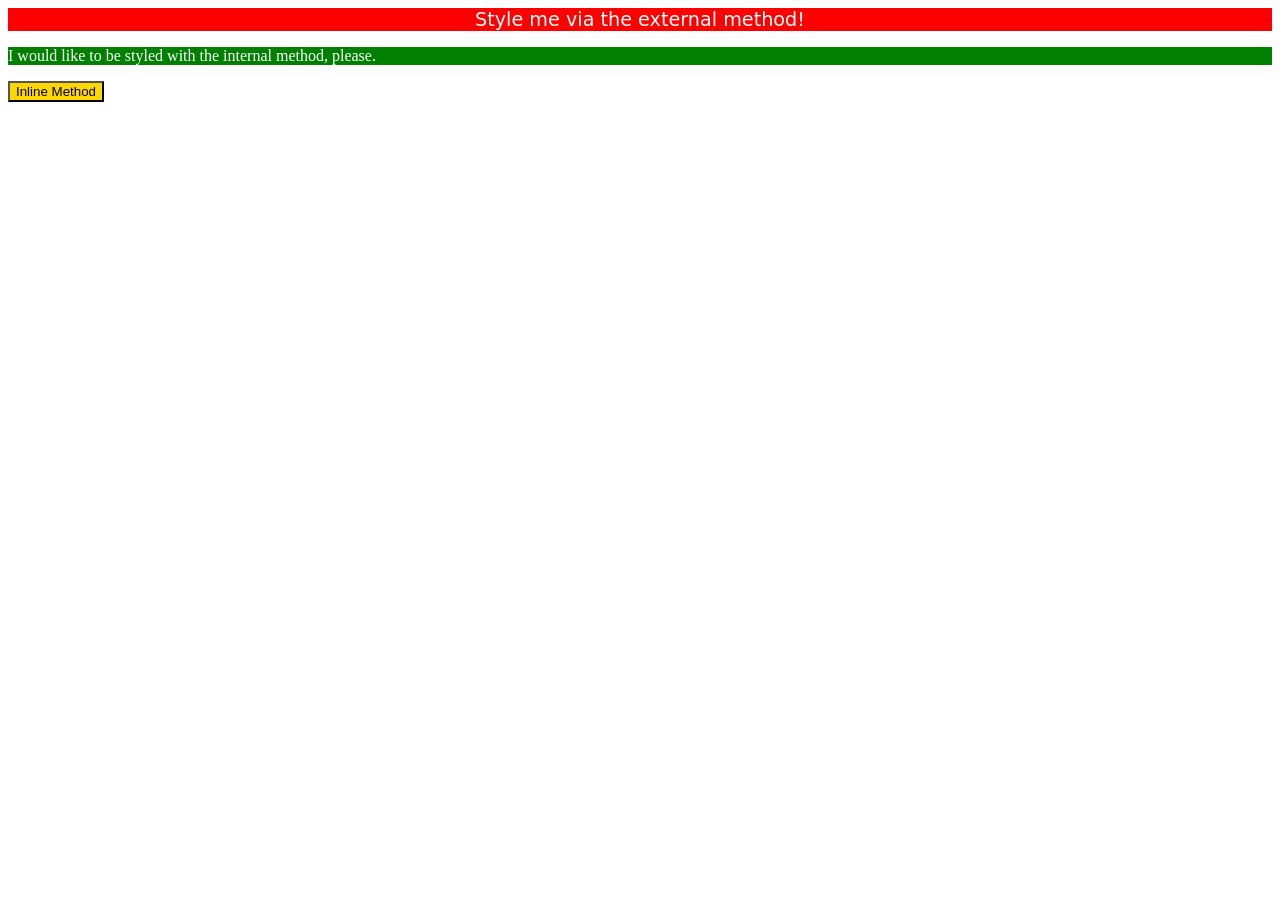
<file: foundations/intro-to-css/01-css-methods/index.html>
<!DOCTYPE html>
<html lang="en">
  <head>
    <meta charset="UTF-8">
    <meta http-equiv="X-UA-Compatible" content="IE=edge">
    <meta name="viewport" content="width=device-width, initial-scale=1.0">
    <link rel="stylesheet" href="style.css">
    <title>Methods for Adding CSS</title>
    <style>
      p {
        background-color: green;
        color: white;
      }
    </style>
  </head>
  <body>
    <div>Style me via the external method!</div>
    <p>I would like to be styled with the internal method, please.</p>
    <button style="background-color: gold;">Inline Method</button>
  </body>
</html>
</file>
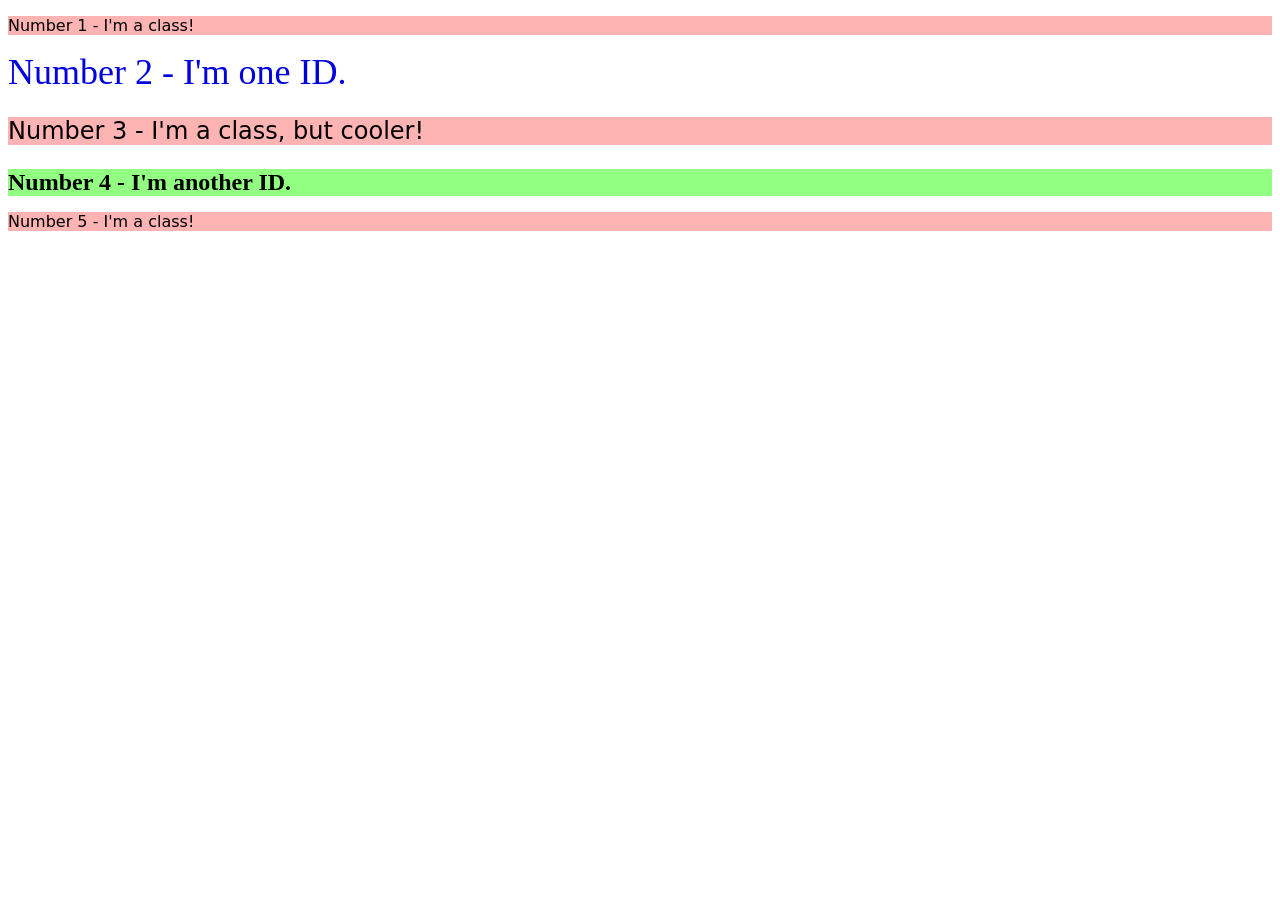
<file: foundations/intro-to-css/02-class-id-selectors/index.html>
<!DOCTYPE html>
<html lang="en">
  <head>
    <meta charset="UTF-8">
    <meta http-equiv="X-UA-Compatible" content="IE=edge">
    <meta name="viewport" content="width=device-width, initial-scale=1.0">
    <title>Class and ID Selectors</title>
    <link rel="stylesheet" href="style.css">
  </head>
  <body>
    <p class="a-class">Number 1 - I'm a class!</p>
    <div id="one-id">Number 2 - I'm one ID.</div>
    <p class="a-class cooler">Number 3 - I'm a class, but cooler!</p>
    <div id="another-id">Number 4 - I'm another ID.</div>
    <p class="a-class">Number 5 - I'm a class!</p>
  </body>
</html>
</file>
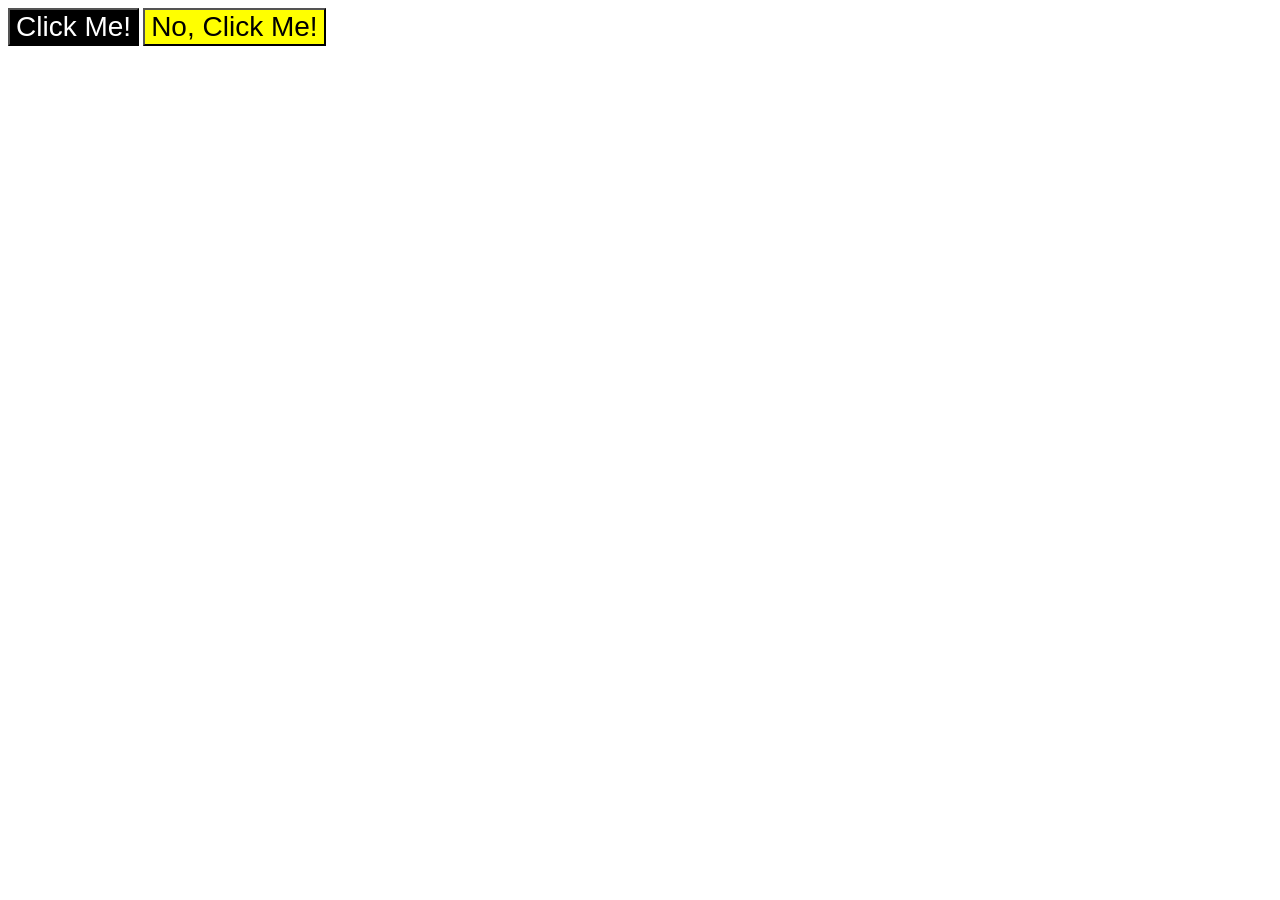
<file: foundations/intro-to-css/03-grouping-selectors/index.html>
<!DOCTYPE html>
<html lang="en">
  <head>
    <meta charset="UTF-8">
    <meta http-equiv="X-UA-Compatible" content="IE=edge">
    <meta name="viewport" content="width=device-width, initial-scale=1.0">
    <title>Grouping Selectors</title>
    <link rel="stylesheet" href="style.css">
  </head>
  <body>
    <button class="first">Click Me!</button>
    <button class="second">No, Click Me!</button>
  </body>
</html>
</file>
<file: foundations/intro-to-css/01-css-methods/style.css>
/* style.css */

div {
    background-color: red;
    color: white;
    text-align: center;
    font-family:system-ui, -apple-system, BlinkMacSystemFont, 'Segoe UI', Roboto, Oxygen, Ubuntu, Cantarell, 'Open Sans', 'Helvetica Neue', sans-serif;
    font-size: larger;
}
</file>
<file: foundations/intro-to-css/02-class-id-selectors/style.css>
/* Add CSS Styling */

.a-class {
    background-color: rgb(255, 180, 180);
    font-family: Verdana, "DejaVu Sans", sans-serif;
}

.cooler {
    font-size: 24px;
}

#one-id {
    font-size: 36px;
    color: rgb(0, 0, 225);
}

#another-id {
    background-color: rgb(146, 255, 131);
    font-size: 24px;
    font-weight: bold;
}
</file>
<file: foundations/intro-to-css/03-grouping-selectors/style.css>
/* Add CSS Styling */

button {
    font-size: 28px;
    font-family: "Helvetica", "Time New Roman", sans-serif;
}

.first {
    background-color: black;
    color: white;
}

.second {
    background-color: yellow;
}
</file>
